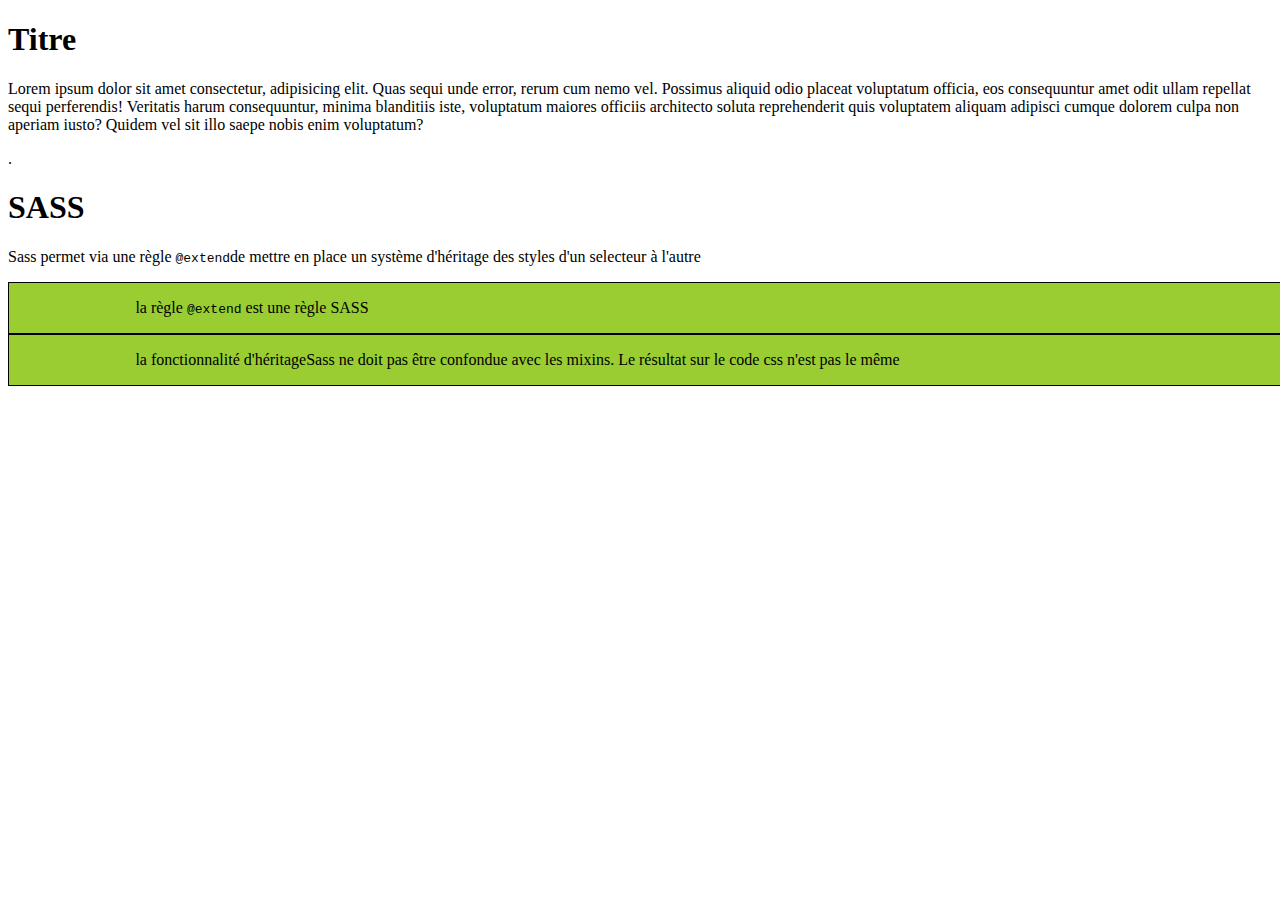
<file: index.html>
<!DOCTYPE html>
<html lang="en">
<head>
    <meta charset="UTF-8">
    <meta http-equiv="X-UA-Compatible" content="IE=edge">
    <meta name="viewport" content="width=device-width, initial-scale=1.0">
    <link rel="stylesheet" href="style.css">
    <title>Document</title>
</head>
<body>
    <h1>Titre </h1>
    <div class="squ">
    </div>
    <p>Lorem ipsum dolor sit amet consectetur, adipisicing elit. Quas sequi unde error, rerum cum nemo vel. Possimus aliquid odio placeat voluptatum officia, eos consequuntur amet odit ullam repellat sequi perferendis!
     Veritatis harum consequuntur, minima blanditiis iste, voluptatum maiores officiis architecto soluta reprehenderit quis voluptatem aliquam adipisci cumque dolorem culpa non aperiam iusto? Quidem vel sit illo saepe nobis enim voluptatum?
    </p>
     <div classe="text-box">
     </div> .
     <h1>SASS</h1>
     <p>Sass permet via une règle <code>@extend</code>de mettre en place un système d'héritage des styles d'un selecteur à l'autre</p>
 
     <div class="info">
         <p>la règle <code>@extend</code> est une règle SASS</p>
     </div>
 
     <div class="warning">
         <p>la fonctionnalité d'héritageSass ne doit pas être confondue avec les mixins. Le résultat sur le code css n'est pas le même</p>
     </div>
</body>
</html>
</file>
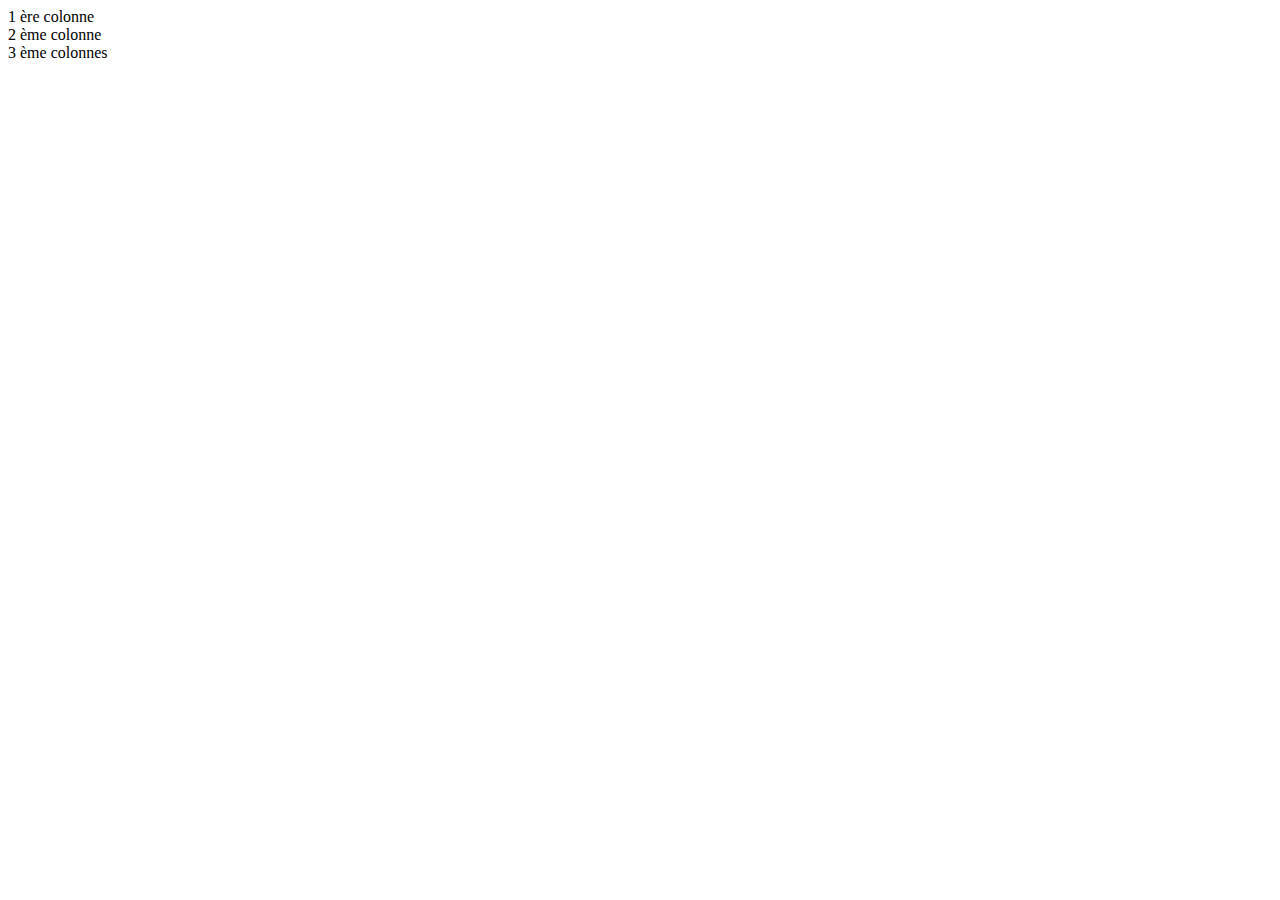
<file: exo2BootStrap.html>
<!DOCTYPE html>
<html lang="en">
<head>
    <meta charset="UTF-8">
    <meta http-equiv="X-UA-Compatible" content="IE=edge">
    <meta name="viewport" content="width=device-width, initial-scale=1.0">
    <link href="https://cdn.jsdelivr.net/npm/bootstrap@5.2.0-beta1/dist/css/bootstrap.min.css" rel="stylesheet" integrity="sha384-0evHe/X+R7YkIZDRvuzKMRqM+OrBnVFBL6DOitfPri4tjfHxaWutUpFmBp4vmVor" crossorigin="anonymous">
    <script src="https://cdn.jsdelivr.net/npm/bootstrap@5.2.0-beta1/dist/js/bootstrap.bundle.min.js" integrity="sha384-pprn3073KE6tl6bjs2QrFaJGz5/SUsLqktiwsUTF55Jfv3qYSDhgCecCxMW52nD2" crossorigin="anonymous"defer > </script>
    <title>Bootstrap exo 2</title>
</head>
<body>
    <div class="container">
        <div class="row ">
          <div class="col-4 text-bg-danger text-center text-body">1 ère colonne</div>
        </div>
        <div class="row">
            <div class="col-4 offset-md-4 text-bg-danger text-center text-body">2 ème colonne</div>
        </div>
        <div class="row">
            <div class="col-4 offset-md-8 text-bg-danger text-center text-body">3 ème colonnes</div>
        </div>
</body>
</html>
</file>
<file: style.css>
.text-box, .info, .warning {
  width: 100%;
  margin: 20 0;
  padding: 0 10%;
  border-color: black;
  border-style: solid;
  border-width: 1px;
}

.info, .warning {
  background-color: yellowgreen;
}/*# sourceMappingURL=style.css.map */
</file>
